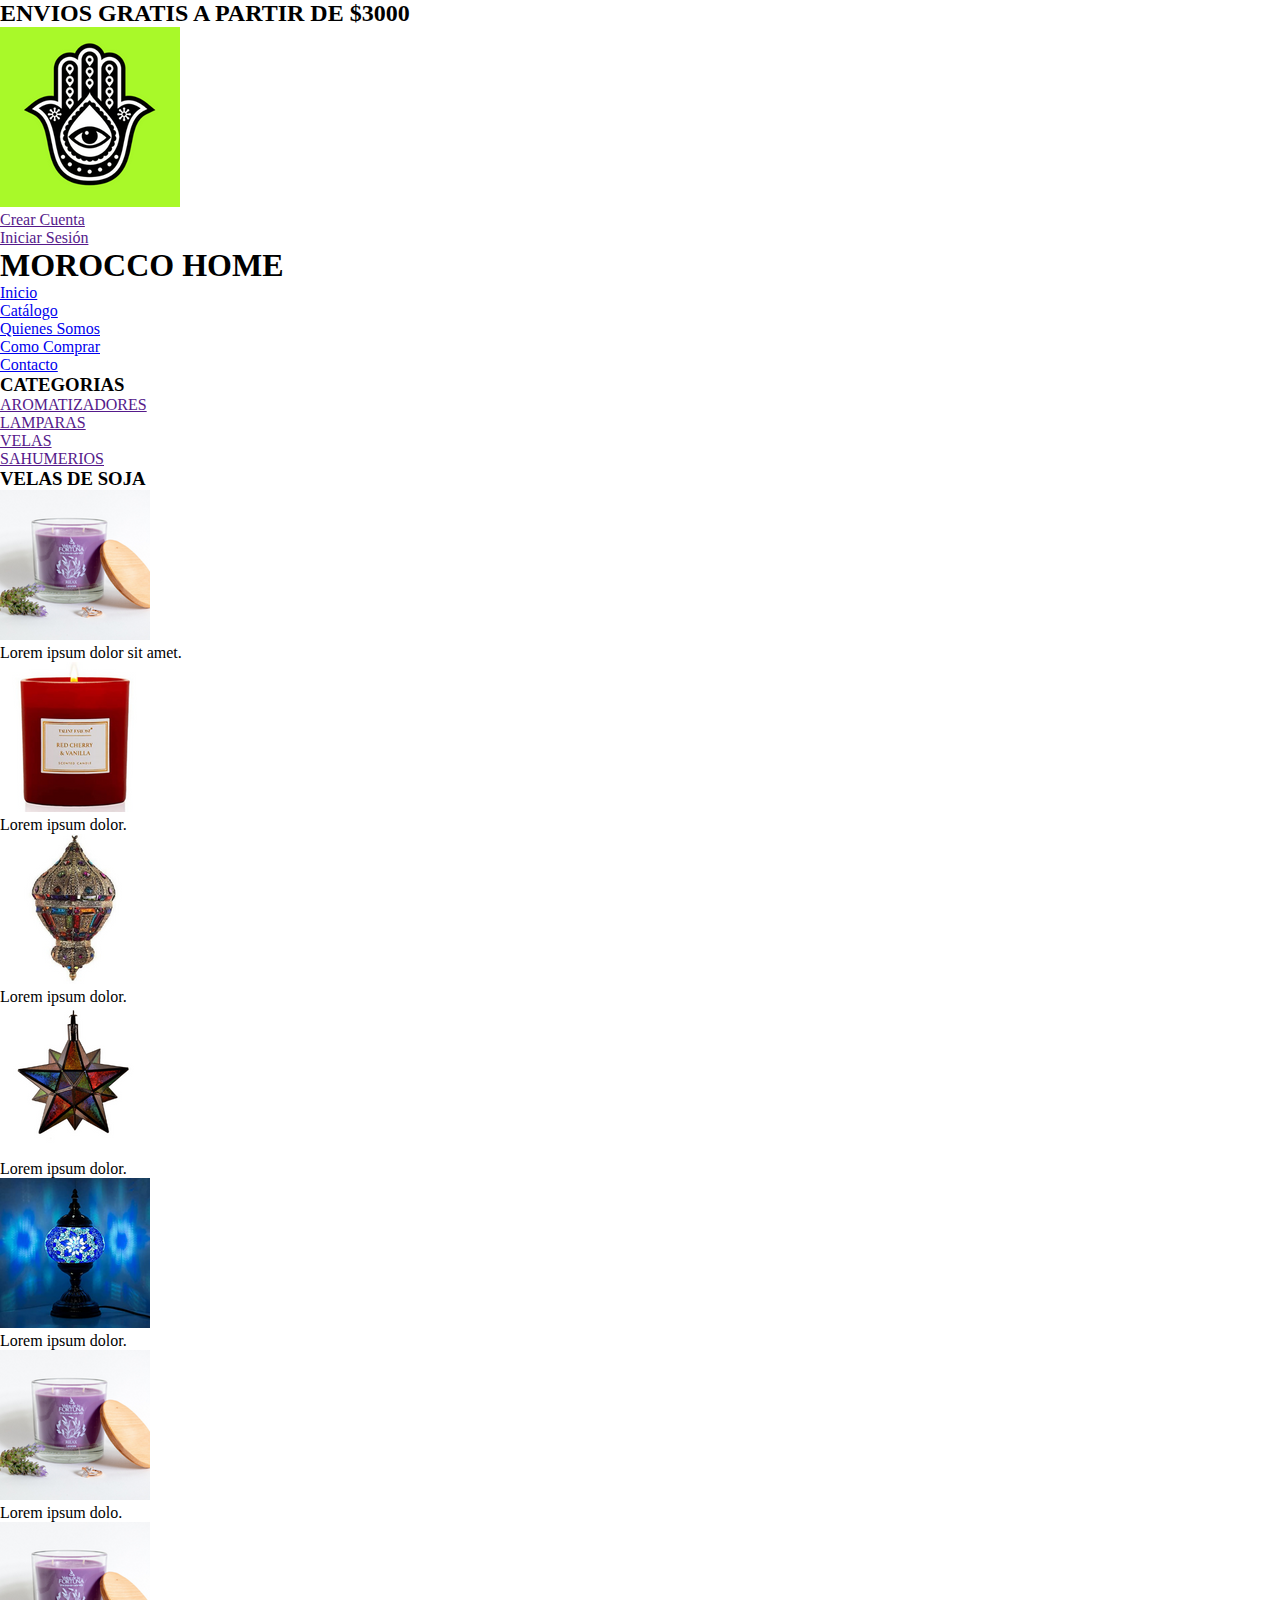
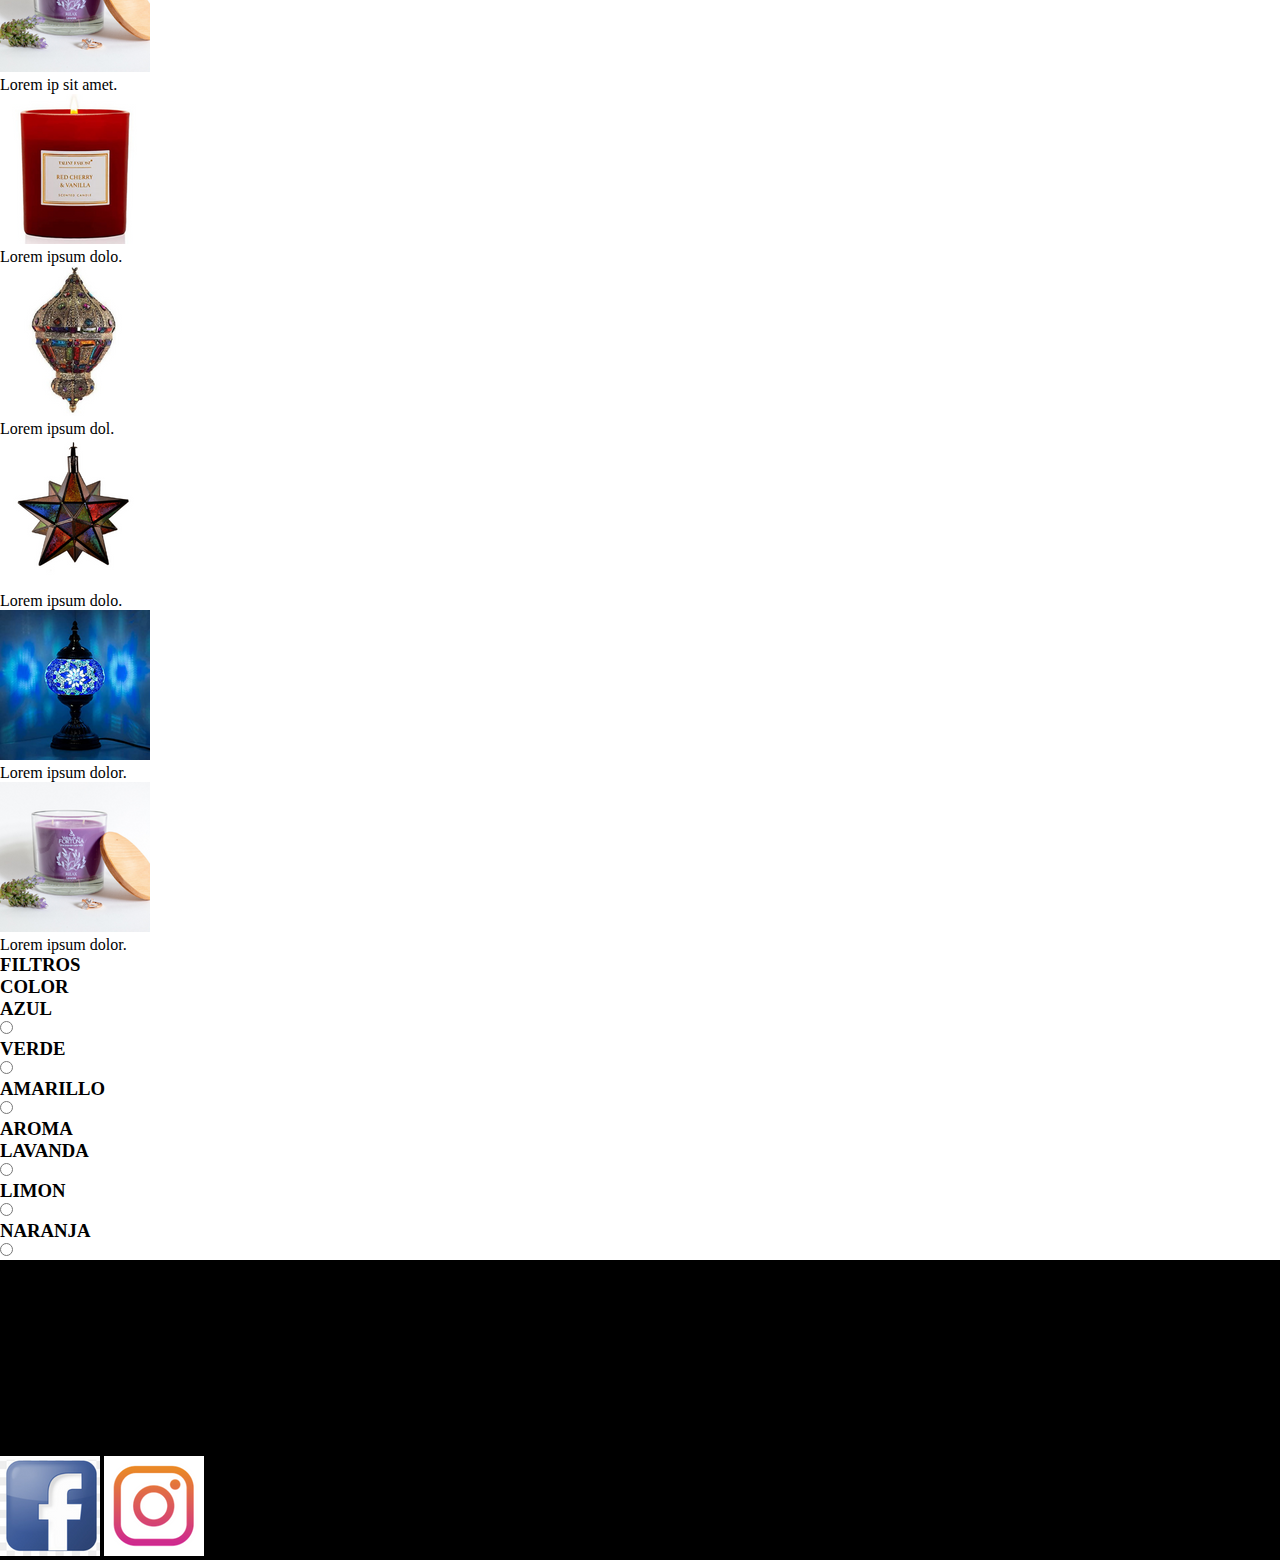
<file: pages/catalogo.html>
<!DOCTYPE html>
<html lang="en">
<head>
    <meta charset="UTF-8">
    <meta http-equiv="X-UA-Compatible" content="IE=edge">
    <meta name="viewport" content="width=device-width, initial-scale=1.0">
    <title>catalogo</title>
    <link rel="stylesheet" href="../css/estilos.css">
    <link rel="preconnect" href="https://fonts.googleapis.com">
    <link rel="preconnect" href="https://fonts.gstatic.com" crossorigin>
    <link href="https://fonts.googleapis.com/css2?family=Gideon+Roman&family=Permanent+Marker&family=Roboto+Slab:wght@100&display=swap" rel="stylesheet">
    <link href="https://fonts.googleapis.com/css2?family=Playfair+Display:wght@500&display=swap" rel="stylesheet">
    <link href="https://unpkg.com/aos@2.3.1/dist/aos.css" rel="stylesheet">
    <link rel="stylesheet" href="https://cdnjs.cloudflare.com/ajax/libs/animate.css/4.1.1/animate.min.css"/>
</head>

<body class="body">
    <header class="header caja_header">
        
        <section class="bem hero">
            <div class="hero__contenedor">
                <div class="hero__center">
                    <h2 class="encabezado">ENVIOS GRATIS A PARTIR DE $3000</h2> 
                    <img class="logo animate__animated animate__wobble" src="../images/logo-handfatim180px180px.png" alt="Logo" >
                </div>

                <div class="hero__right">
                    <ul>
                        <li>
                            <a href="">Crear Cuenta</a>
                        </li>
                        <li>    
                            <a href="">Iniciar Sesión</a>
                        </li>
                    </ul>
                </div>

                <div class="hero__titlecenter">
                    <h1>MOROCCO HOME</h1>   
                </div>

                <div class="caja-enlaces hero__left">
                    <nav>
                        <a class="btn-open-sidebar" href="#sidebar"><i class= "fas fa-bars"></i></a>
                        <ul>
                            <li class="enlaces">
                                <a href="../index.html">Inicio</a>
                            </li>
                            <li class="enlaces">
                                <a href="../pages/catalogo.html">Catálogo</a>
                            </li>
                            <li class="enlaces">
                                <a href="../pages/quienessomos.html">Quienes Somos</a>
                            </li>
                            <li class="enlaces">
                                <a href="../pages/comocomprar.html">Como Comprar</a>
                            </li>
                            <li class="enlaces">
                                <a href="../pages/contacto.html">Contacto</a> 
                            </li>
                        </ul>       
                    </nav>            
                </div>
            
        </section>
            
    </header>
    
   
    <main class="main__contenedor">  
        <section class="cajacatalogo grid1 ">
            <article class="nav-catalogo">
                <h3 class="main-cat">CATEGORIAS</h3>
                    <ul>
                        <li  class="main-categorias">
                            <a href="">AROMATIZADORES</a>
                        </li>
                        <li  class="main-categorias">
                            <a href="">LAMPARAS</a> 
                        </li>
                        <li  class="main-categorias">
                            <a href="">VELAS</a>
                        </li>
                        <li  class="main-categorias">
                            <a href="">SAHUMERIOS</a> 
                        </li>
                    </ul>
            </article>


    
                <div  class="titulo-catalogo">
                    <h3 class="velas">VELAS DE SOJA</h3>
                </div>
    
                <div class="cat-image1">
                    <img src="../images/vela-lavanda150px.png" alt="imagen" >  
                </div>
                <p class="p11">Lorem ipsum dolor sit amet.</p>
    
                <div class="cat-image2">
                    <img src="../images/vela-cherry150px.png" alt="imagen">
                </div>
                <p class="p12">Lorem ipsum dolor.</p>
            
                <div class="cat-image3">
                    <img src="../images/lamp1-150px.png" alt="imagen" >
                </div>
                <p class="p13">Lorem ipsum dolor.</p>
                
                <div class="cat-image4">
                    <img src="../images/lamp-star-150px.png" alt="imagen">
                </div>
                <p class="p14">Lorem ipsum dolor.</p>
    
                <div class="cat-image5">
                    <img src="../images/lamp-azul-150px.png" alt="imagen">
                </div>
                <p class="p15">Lorem ipsum dolor.</p>
        
                <div class="cat-image6">
                    <img src="../images/vela-lavanda150px.png" alt="imagen" >
                </div>   
                <p class="p16">Lorem ipsum dolo.</p>
            
                <div class="cat-image7">
                    <img src="../images/vela-lavanda150px.png" alt="imagen" >
                </div>
                <p class="p17">Lorem ip sit amet.</p>
    
                <div class="cat-image8">
                    <img src="../images/vela-cherry150px.png" alt="imagen">
                </div>
                <p class="p18">Lorem ipsum dolo.</p>
    
                <div class="cat-image9">
                    <img src="../images/lamp1-150px.png" alt="imagen" >
                </div>
                <p class="p19">Lorem ipsum dol.</p>
        
                <div class="cat-image10">
                    <img src="../images/lamp-star-150px.png" alt="imagen">
                </div>
                <p class="p20">Lorem ipsum dolo.</p>
            
                <div class="cat-image11">
                    <img src="../images/lamp-azul-150px.png" alt="imagen">
                </div>
                <p class="p21">Lorem ipsum dolor.</p>
            
                <div class="cat-image12">
                    <img src="../images/vela-lavanda150px.png" alt="imagen" >
                </div>   
                <p class="p22">Lorem ipsum dolor.</p>
           
            <div class="box-color">
                <h3 class="filtro">FILTROS</h3>
                <h3 class="aroma-color">COLOR</h3>
                <form >
                    <h3>AZUL</h3>
                    <input type="radio" name="acepta" value="azul" />
                    <h3>VERDE</h3>
                    <input type="radio" name="acepta" value="verde" />
                    <h3>AMARILLO</h3>
                    <input type="radio" name="acepta" value="amarillo" />
                </form>
            </div>
            
            <div class="box-aroma">
                <h3 class="aroma-color">AROMA</h3>
                <form>
                    <h3>LAVANDA</h3>
                    <input type="radio" name="acepta" value="lavanda" />
                    <h3>LIMON</h3>
                    <input type="radio" name="acepta" value="limon" />
                    <h3>NARANJA</h3>
                    <input type="radio" name="acepta" value="naranja" />
                </form>
            </div>   

        </section>
    
    </main>

    <footer class="footer">
    <div class="footer__contenedor">
       
            <div class="footer-ush">
                <h4>USHUAIA</h4>
                <h5>Av. San Martin 627</h5>
                <h5>Tel: 2901-498581</h5>
                <h5>Lun. a Sab. de 10 a 21Hs</h5>
            </div>
   
            <div class="footer-rio" >
                <h4>RIO GRANDE</h4>
                <h5>Av. Belgrano 389</h5>
                <h5>Tel: 2964-1128865</h5>
                <h5>Lun. a Sab. de 10 a 20Hs</h5>
            </div>
       
            <div  class="footer-suscribite">
                <h4>RECIBE NUESTRAS NOVEDADES</h4>
                <h5>Suscribite a nuestro newsletter y enterate de nuestras promos/h5>
                <h6>.............."cuadro email".............</h6>
            </div>
    
            <div class="footer-redes">
                <h4>REDES SOCIALES</h4>
            </div>

            <div>
                <img src="../images/logo-face50px50px.png" alt="facebook">
                <img src="../images/logo-insta50px50px.png" alt="instagram">
            </div>    
     
    </div>
        
    </footer>
</body>
</html>
</file>
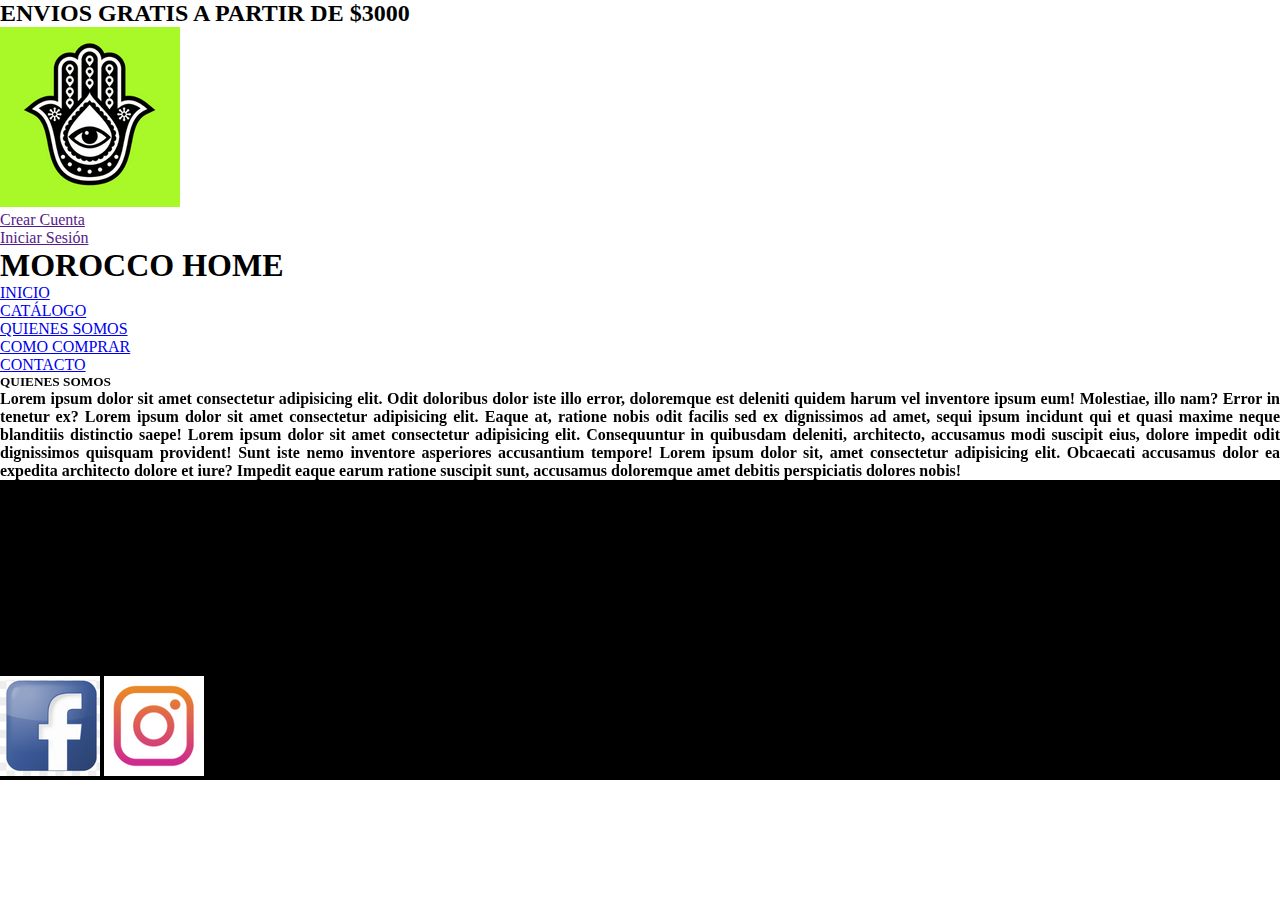
<file: pages/quienessomos.html>
<!DOCTYPE html>
<html lang="en">
<head>
    <meta charset="UTF-8">
    <meta http-equiv="X-UA-Compatible" content="IE=edge">
    <meta name="viewport" content="width=device-width, initial-scale=1.0">
    <title>quienessomos</title>
    <link rel="stylesheet" href="../css/estilos.css">
    <link rel="preconnect" href="https://fonts.googleapis.com">
    <link rel="preconnect" href="https://fonts.gstatic.com" crossorigin>
    <link href="https://fonts.googleapis.com/css2?family=Gideon+Roman&family=Permanent+Marker&family=Roboto+Slab:wght@100&display=swap" rel="stylesheet">
    <link href="https://fonts.googleapis.com/css2?family=Playfair+Display:wght@500&display=swap" rel="stylesheet">
    <link href="https://unpkg.com/aos@2.3.1/dist/aos.css" rel="stylesheet">
    <link rel="stylesheet" href="https://cdnjs.cloudflare.com/ajax/libs/animate.css/4.1.1/animate.min.css"/>
    <link href="https://cdn.jsdelivr.net/npm/bootstrap@5.1.3/dist/css/bootstrap.min.css" rel="stylesheet" integrity="sha384-1BmE4kWBq78iYhFldvKuhfTAU6auU8tT94WrHftjDbrCEXSU1oBoqyl2QvZ6jIW3" crossorigin="anonymous">
</head>
<body class="body">

    <header class="header caja_header">

        <section class="bem hero">
            <div class="hero__contenedor">
                <div class="hero__center">
                    <h2 class="encabezado">ENVIOS GRATIS A PARTIR DE $3000</h2> 
                    <img class="logo animate__animated animate__wobble" src="../images/logo-handfatim180px180px.png" alt="Logo" >
                </div>

                <div>
                    <ul  class="hero__right">
                        <li>
                            <a href="">Crear Cuenta</a>
                        </li>
                        <li>    
                            <a href="">Iniciar Sesión</a>
                        </li>
                    </ul>
                </div>

                <div class="hero__titlecenter">
                    <h1>MOROCCO HOME</h1>   
                </div>

                <div class="container-fluid px-0">
                    <nav class="navbar navbar-expand-sm navbar-dark bg-black py-0 px-0 caja-enlaces "> 
                        <div class="collapse navbar-collapse" id="navbarNav">
                            <ul class="navbar-nav">
                                <li class="nav-item active"> <a class="nav-link" href="#">INICIO</a> </li>
                                <li class="nav-item"> <a class="nav-link" href="#">CATÁLOGO</a> </li>
                                <li class="nav-item"> <a class="nav-link" href="#">QUIENES SOMOS</a> </li>
                                <li class="nav-item"> <a class="nav-link" href="#">COMO COMPRAR</a> </li>
                                <li class="nav-item"> <a class="nav-link" href="#">CONTACTO</a> </li>

                            </ul>
                        </div>
                    </nav>
                </div>
            </div>
        </section>
    </header>

    <main>
        <section class="texto cajaquienessomos">
            <article class="grid2" data-aos="fade-right">
                <h5 class="titulo-quienes">QUIENES SOMOS</h5>
                <figure class="text-center">
                    <blockquote class="blockquote">
                        <p> Lorem ipsum dolor sit amet consectetur adipisicing elit. Odit doloribus dolor iste illo error, doloremque est deleniti quidem harum vel inventore ipsum eum! Molestiae, illo nam? Error in tenetur ex?
                        Lorem ipsum dolor sit amet consectetur adipisicing elit. Eaque at, ratione nobis odit facilis sed ex dignissimos ad amet, sequi ipsum incidunt qui et quasi maxime neque blanditiis distinctio saepe!
                        Lorem ipsum dolor sit amet consectetur adipisicing elit. Consequuntur in quibusdam deleniti, architecto, accusamus modi suscipit eius, dolore impedit odit dignissimos quisquam provident! Sunt iste nemo inventore asperiores accusantium tempore!    
                        Lorem ipsum dolor sit, amet consectetur adipisicing elit. Obcaecati accusamus dolor ea expedita architecto dolore et iure? Impedit eaque earum ratione suscipit sunt, accusamus doloremque amet debitis perspiciatis dolores nobis!
                        </p>
                    </blockquote>
                </figure>   
            </article>        
        </section>  
        
    </main>
 
    <footer class="footer">
        <div class="footer__contenedor">
           
                <div class="footer-ush">
                    <h4>USHUAIA</h4>
                    <h5>Av. San Martin 627</h5>
                    <h5>Tel: 2901-498581</h5>
                    <h5>Lun. a Sab. de 10 a 21Hs</h5>
                </div>
       
                <div class="footer-rio" >
                    <h4>RIO GRANDE</h4>
                    <h5>Av. Belgrano 389</h5>
                    <h5>Tel: 2964-1128865</h5>
                    <h5>Lun. a Sab. de 10 a 20Hs</h5>
                </div>
           
                <div  class="footer-suscribite">
                    <h4>RECIBE NUESTRAS NOVEDADES</h4>
                    <h5>Suscribite a nuestro newsletter y enterate de nuestras promos/h5>
                    <h6>.............."cuadro email".............</h6>
                </div>
        
                <div class="footer-redes">
                    <h4>REDES SOCIALES</h4>
                </div>

                <div class="image-redes">
                    <img class="face" src="../images/logo-face50px50px.png" alt="facebook">
                    <img src="../images/logo-insta50px50px.png" alt="instagram">
                </div>    
         
        </div>
            
    </footer>

    <script src="https://unpkg.com/aos@2.3.1/dist/aos.js"></script>
    <script>
        AOS.init();
    </script>
    <script src="https://cdn.jsdelivr.net/npm/bootstrap@5.1.3/dist/js/bootstrap.bundle.min.js" integrity="sha384-ka7Sk0Gln4gmtz2MlQnikT1wXgYsOg+OMhuP+IlRH9sENBO0LRn5q+8nbTov4+1p" crossorigin="anonymous"></script>
    
</body>
</html>
</file>
<file: css/estilos.css>
*{
    padding:0;
    margin:0;
    box-sizing: border-box;
}

/*HEADER*/
.masthead {
    height: 100vh;
    min-height: 500px;
    background-color: #c2f56f;
    background-size: cover;
    background-position: center;
    background-repeat: no-repeat;
}

.font-morocco {
  font-family: 'Segoe UI', Tahoma, Geneva, Verdana, sans-serif;

}

.texto {
  font-size: medium;
  text-align: center;
  text-align: justify;
  font-weight: bold;
}
.texto1 {
  text-align: justify;
  text-align: center;

}

.texto-gradiente {
    background: linear-gradient(
      to right, 
      hsl(98 100% 62%), 
      hsl(204 100% 59%)
    );
    -webkit-background-clip: text;
    -webkit-text-fill-color: transparent;
    text-align: center;
    
}
  
.gradiente {
    font-size: 50vmin;
    line-height: 1.1;
}
  
 
/*HEADER*/


/*MAIN*/  
.centrar {
    margin: auto;
    display:block;
    padding: 30px;
}
.image-inicio {
    margin: 10px 5px 10px 5px 10px;
}

.productos-destacados {
    text-align: center;
}

div [class^="col-"]{
    padding-left:5px;
    padding-right:5px;
}

.card{
    transition:0.5s;
    cursor:pointer;
}

.card-title{  
    font-size:15px;
    transition:1s;
    cursor:pointer;
}

.card-title i{  
    font-size:15px;
    transition:1s;
    cursor:pointer;
    color:#ffa710
}
  
.card-title i:hover{
    transform: scale(1.25) rotate(100deg); 
    color:#18d4ca; 
}

.card:hover{
    transform: scale(1.05);
    box-shadow: 10px 10px 15px rgba(0,0,0,0.3);
}
  
.card-text{
    height:80px;  
}
  
.card::before, .card::after {
    position: absolute;
    top: 0;
    right: 0;
    bottom: 0;
    left: 0;
    transform: scale3d(0, 0, 1);
    transition: transform .3s ease-out 0s;
    background: rgba(255, 255, 255, 0.1);
    content: '';
    pointer-events: none;
}
  
.card::before {
    transform-origin: left top;
}
  
.card::after {
    transform-origin: right bottom;
}
  
.card:hover::before, .card:hover::after, .card:focus::before, .card:focus::after {
    transform: scale3d(1, 1, 1);
}

/*MAIN*/  


/*FOOTER*/ 
.footer {
  background-color: #000;
}

/*FOOTER*/ 


@media screen and (min-width: 320px) {

.image-inicio img {
    width: 100%;
}

}
</file>
